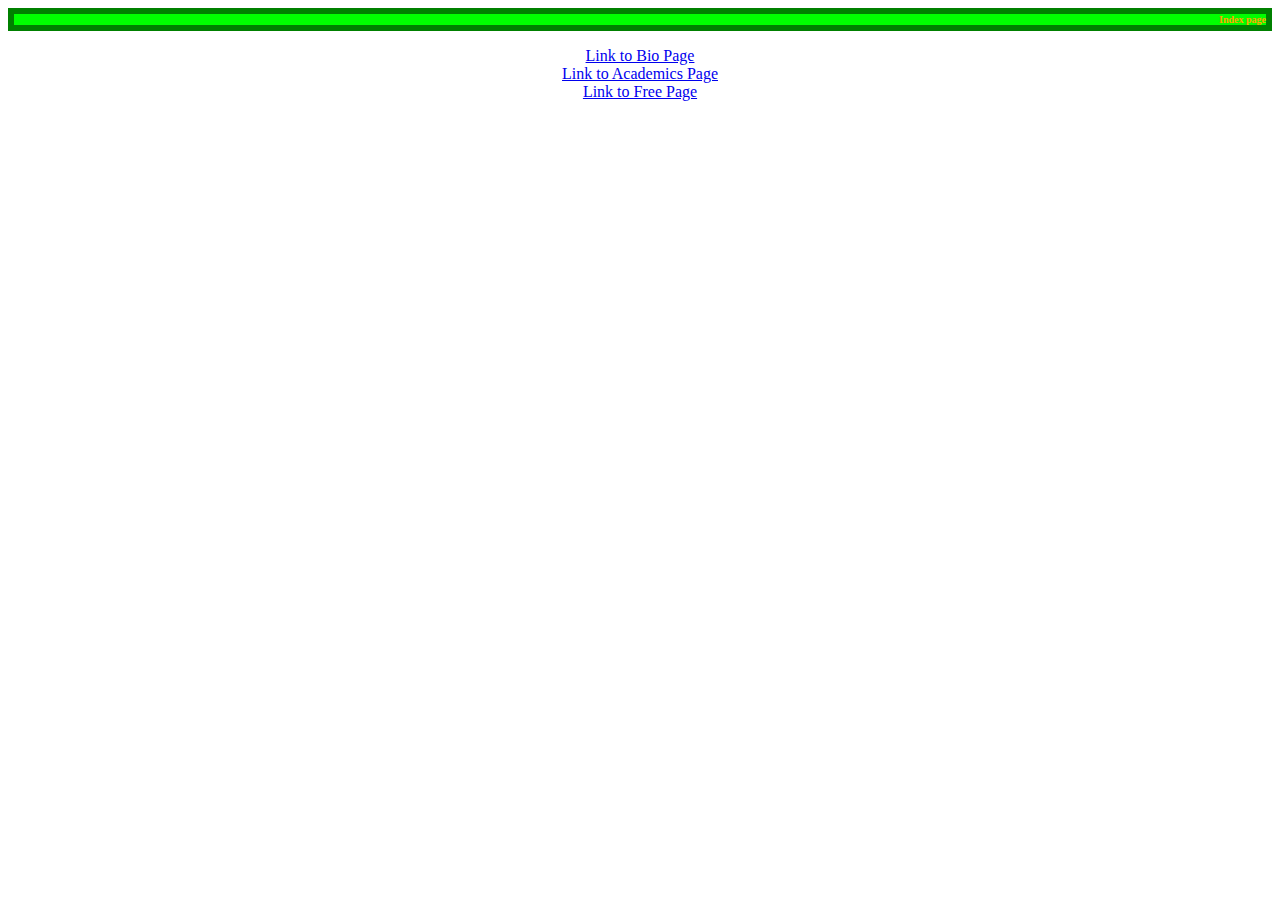
<file: index.html>
<html>
<head>
<link rel="stylesheet" href="stylesheet.css"/>
<title>Landing Page</title>
</head>
<body>
<h2 class = "Style1">Index page</h2>
<p style = text-align:center;>
<a href="bio.html">Link to Bio Page</a> <br>
<a href="academics.html">Link to Academics Page</a> <br>
<a href="free.html">Link to Free Page</a> <br>
</p>
</body>
</html>
</file>
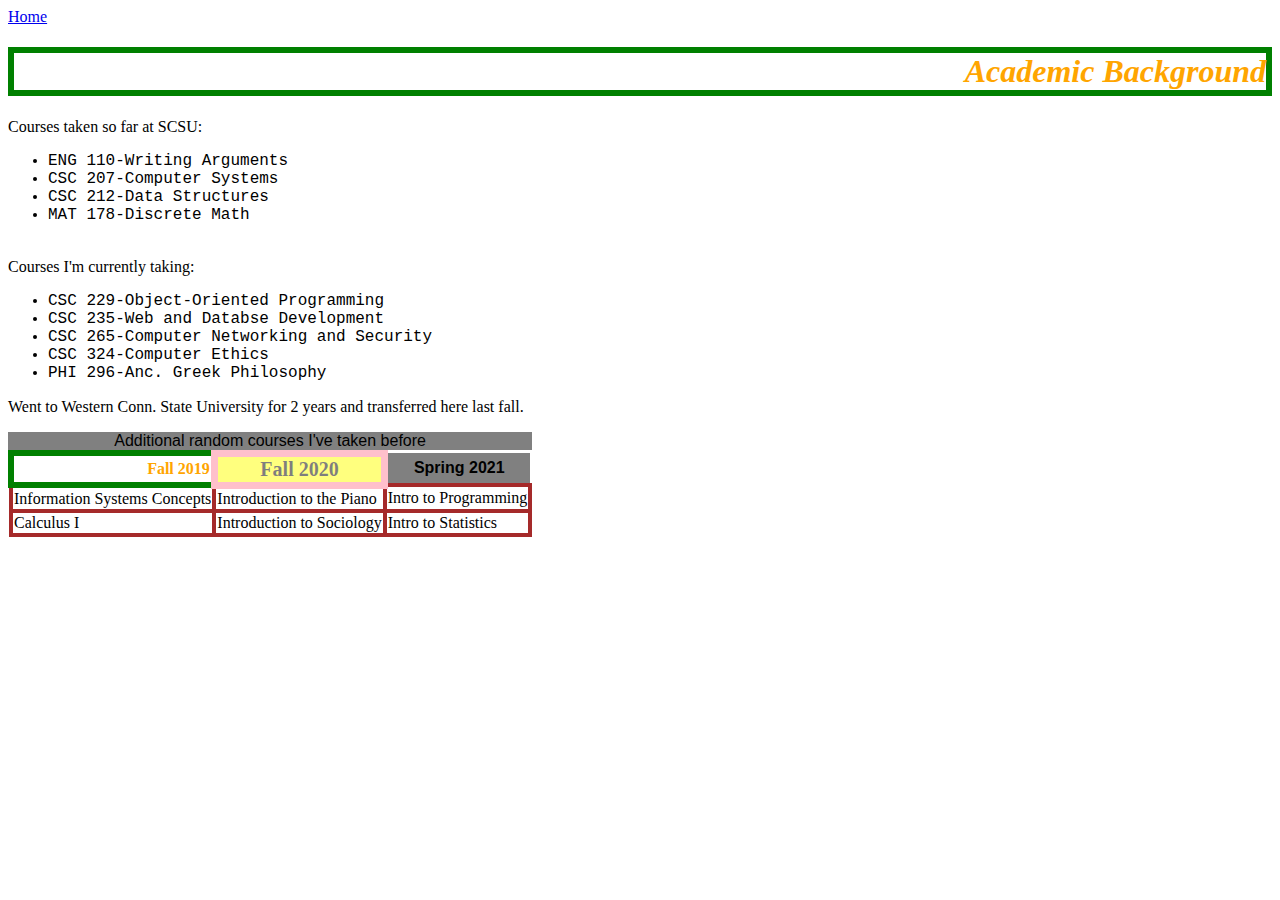
<file: academics.html>
<html>
<head>
<link rel="stylesheet" href="stylesheet.css"/>
<title> Sam Beebe - academics </title>
</head>
<body>
<a href ="index.html">Home</a>
<h1 class = "Style1"><em> Academic Background</em></h1>
<p>
Courses taken so far at SCSU:<ul>
<li>ENG 110-Writing Arguments</li>
<li>CSC 207-Computer Systems</li>
<li>CSC 212-Data Structures</li>
<li>MAT 178-Discrete Math</li>
</ul>
<br>
Courses I'm currently taking:<ul>
<li>CSC 229-Object-Oriented Programming</li>
<li>CSC 235-Web and Databse Development</li>
<li>CSC 265-Computer Networking and Security</li>
<li>CSC 324-Computer Ethics</li>
<li>PHI 296-Anc. Greek Philosophy</li>
</ul>
Went to Western Conn. State University for 2 years and transferred here last fall.
</p>

<p>
<table style = "border-collapse: collapse; padding:0">
<caption class = "Style2">Additional random courses I've taken before</caption>
<tr>
<th class = "Style1">Fall 2019</th>
<th class = "Random">Fall 2020</th>
<th class = "Style2">Spring 2021</th>
</tr>
<tr>
<td>Information Systems Concepts</td>
<td>Introduction to the Piano</td>
<td>Intro to Programming</td>
</tr>
<tr>
<td>Calculus I</td>
<td>Introduction to Sociology</td>
<td>Intro to Statistics</td>
</tr>
</table>
</p>

</body>
</html>
</file>
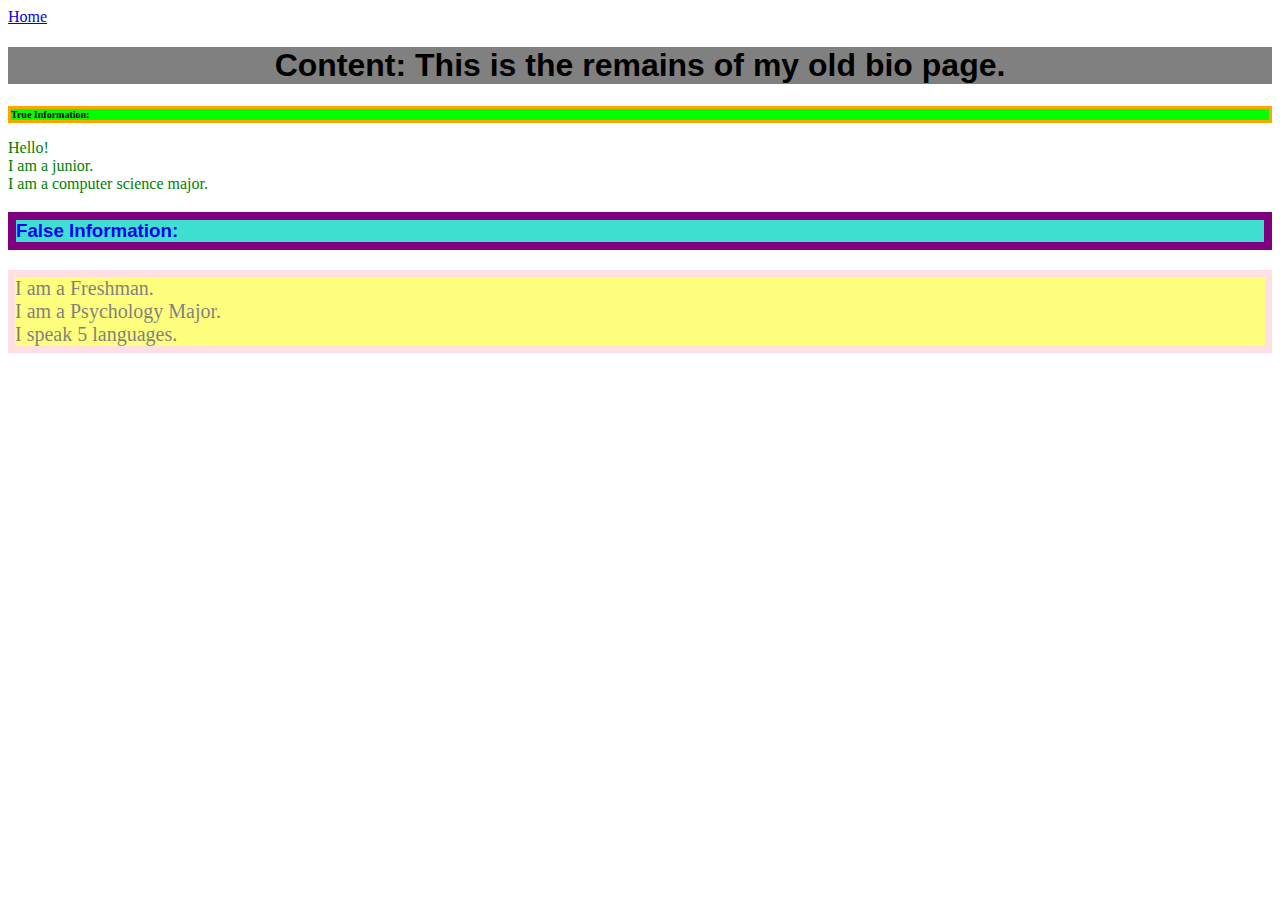
<file: free.html>
<html>
<head>
<link rel="stylesheet" href="stylesheet.css"/>
<title>free</title>
</head>
<body>
<a href ="index.html">Home</a>
<h1 class = "Style2">Content: This is the remains of my old bio page.</h1>
<h2> True Information:</h2>
<p style = "color:green">Hello! <br> I am a junior. <br> I am a computer science major.</p>
<h3 style = "color: blue">False Information:</h3>
<p class = "Random">I am a Freshman. <br> I am a Psychology Major. <br> I speak 5 languages.</p>
</body>
</html>
</file>
<file: stylesheet.css>
td {
border: 4px solid brown;
   }

h2 {
background-color: lime;
border: 3px solid orange;
font-size: 10px;
   }

h3 {
background-color: turquoise;
border: 8px solid purple;
font-family: arial;
   }

li {
font-family: courier;
   }

.Style1 {
color: orange;
text-align: right;
border: 6px solid green;
font-family: times;
        }

.Style2 {
font-family: helvetica;
text-align: center;
background-color: gray;
        }

.Random {
font-size: 20px;
background-color: yellow;
opacity: 50%;
border: 7px solid pink;
</file>
